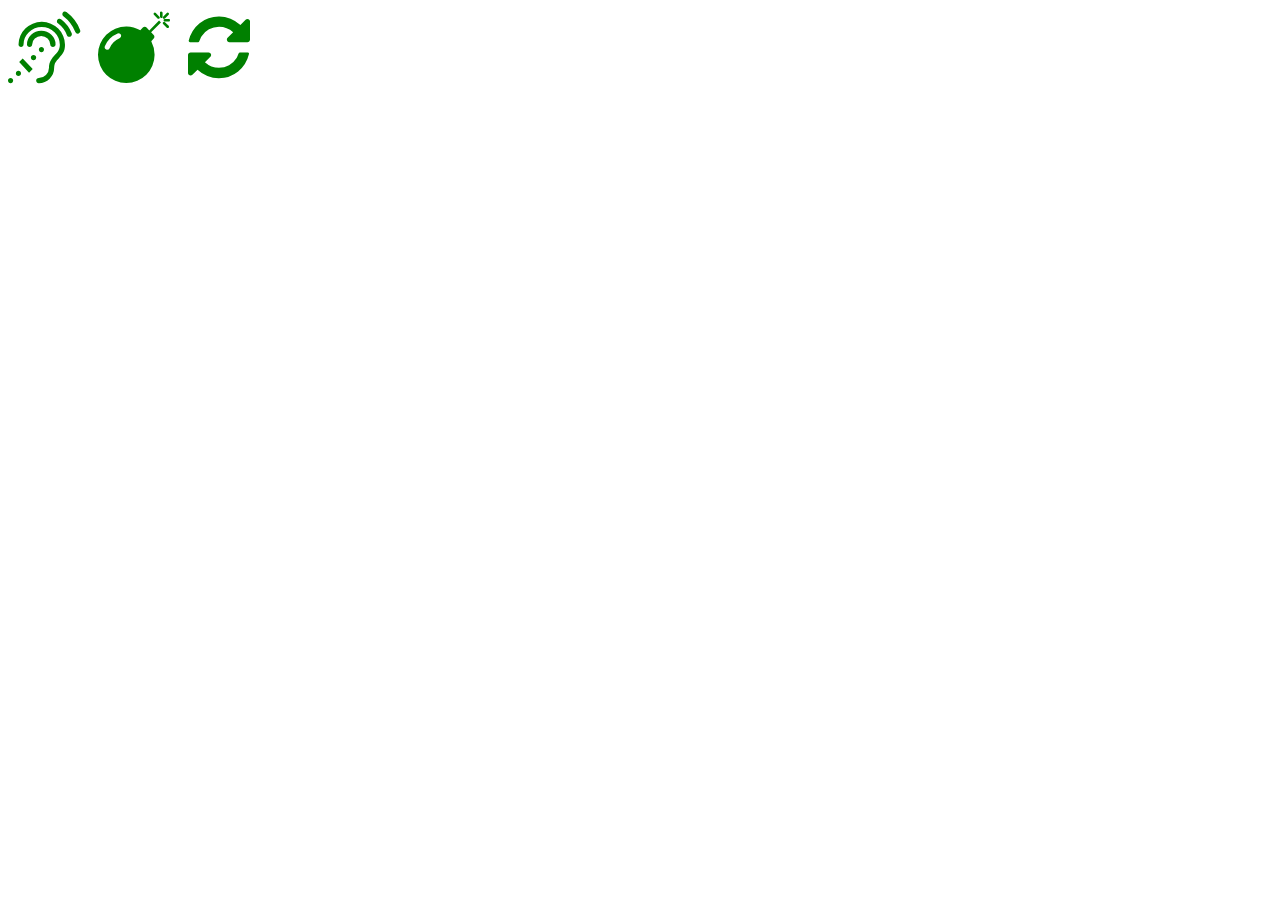
<file: clase1/icons/index.html>
<!DOCTYPE html>
<html lang="en">
<head>
  <meta charset="UTF-8">
  <meta name="viewport" content="width=device-width, initial-scale=1.0">
  <meta http-equiv="X-UA-Compatible" content="ie=edge">
  <link rel="stylesheet" href="https://cdnjs.cloudflare.com/ajax/libs/font-awesome/4.6.3/css/font-awesome.min.css">
  <link rel="stylesheet" href="css/estilos.css">

  <title>Iconos</title>
</head>
<body>
  <div class="icons">
    <i class="fa fa-assistive-listening-systems"></i>
    <i class="fa fa-bomb"></i>
    <i class="fa fa-refresh fa-spin"></i>
</div>
</body>
</html>
</file>
<file: clase1/icons/css/estilos.css>
.icons{
  font-size: 72px;
  color:green;
}
</file>
